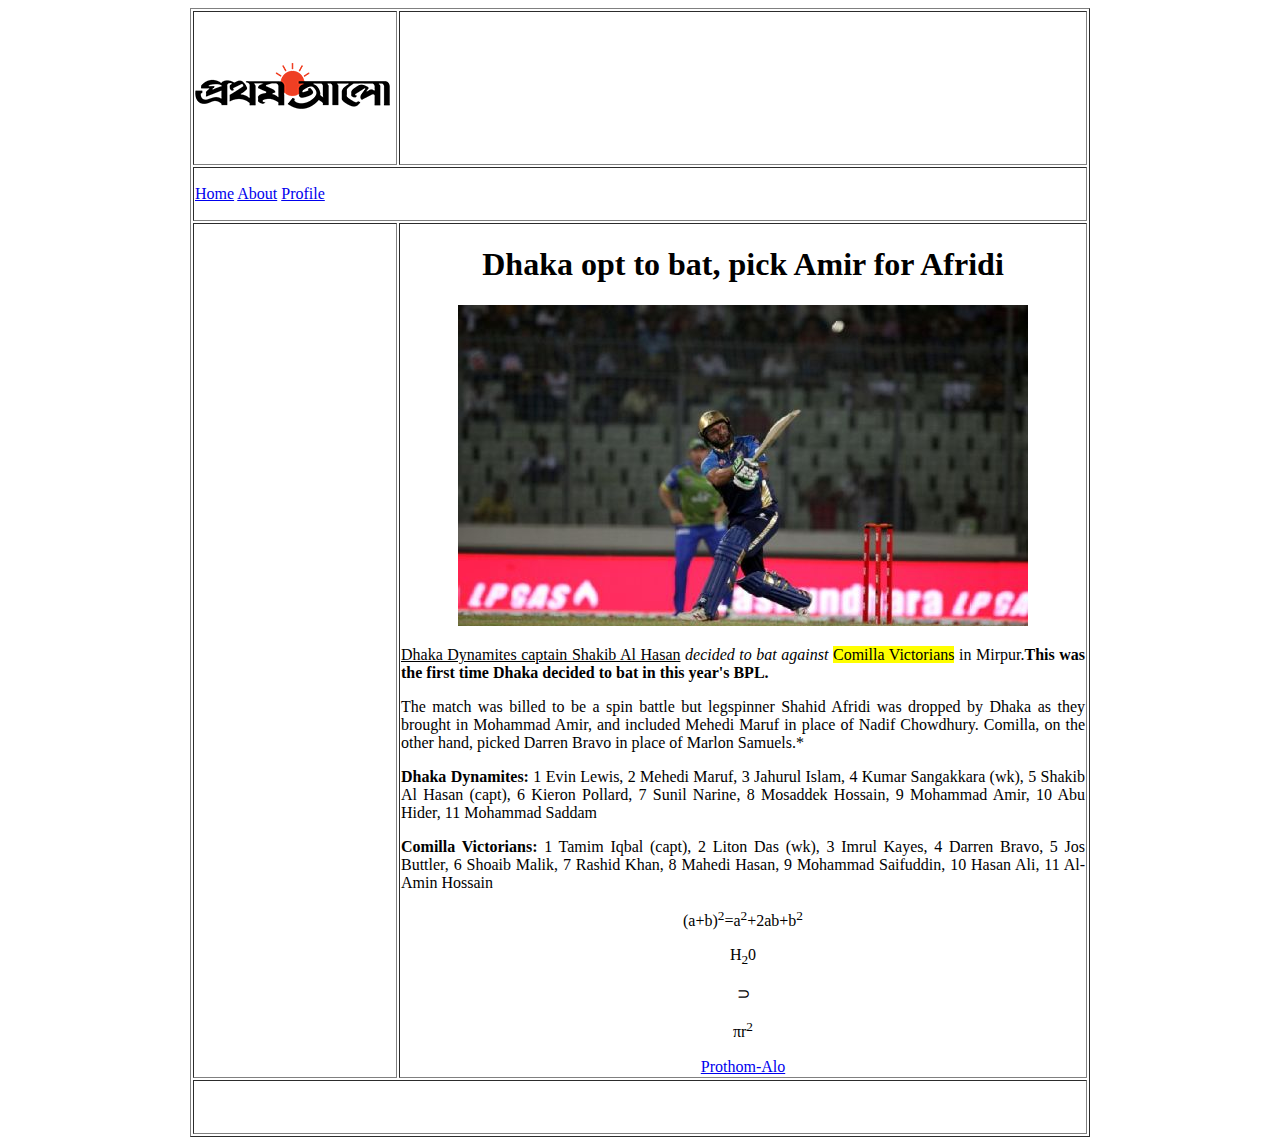
<file: index.html>
<!DOCTYPE html>
<html lang="en">
<head>
    <meta charset="UTF-8">
    <title>Title</title>
</head>
<body>
    <table border="1" width="900" align="center">
        <tr>
            <td height="150" width="200">
                <img src="images/Prothom-Alo.png" alt="Prothom-Alo">
            </td>
            <td></td>
        </tr>
        <tr>
            <td colspan="2" height="50">
                <a href="index.html">Home</a>
                <a href="about.html">About</a>
                <a href="profile.html">Profile</a>
            </td>
        </tr>
        <tr>
            <td height="700"></td>
            <td valign="top" align="center">
                <h1>Dhaka opt to bat, pick Amir for Afridi</h1>
                <img src="images/i.jpg">
                <p align="justify"><ins>Dhaka Dynamites captain Shakib Al Hasan</ins> <em>decided to bat against</em> <mark>Comilla Victorians</mark> in Mirpur.<strong>This was the first time Dhaka decided to bat in this year's BPL.</strong></p>
                <p align="justify">The match was billed to be a spin battle but legspinner Shahid Afridi was dropped by Dhaka as they brought in Mohammad Amir, and included Mehedi Maruf in place of Nadif Chowdhury. Comilla, on the other hand, picked Darren Bravo in place of Marlon Samuels.*</p>
                <p align="justify"><strong>Dhaka Dynamites:</strong> 1 Evin Lewis, 2 Mehedi Maruf, 3 Jahurul Islam, 4 Kumar Sangakkara (wk), 5 Shakib Al Hasan (capt), 6 Kieron Pollard, 7 Sunil Narine, 8 Mosaddek Hossain, 9 Mohammad Amir, 10 Abu Hider, 11 Mohammad Saddam</p>
                <p align="justify"><strong>Comilla Victorians:</strong> 1 Tamim Iqbal (capt), 2 Liton Das (wk), 3 Imrul Kayes, 4 Darren Bravo, 5 Jos Buttler, 6 Shoaib Malik, 7 Rashid Khan, 8 Mahedi Hasan, 9 Mohammad Saifuddin, 10 Hasan Ali, 11 Al-Amin Hossain</p>
                <p>(a+b)<sup>2</sup>=a<sup>2</sup>+2ab+b<sup>2</sup></p>
                <p>H<sub>2</sub>0</p>
                <p>&sup;</p>
                <p>&pi;r<sup>2</sup></p>
                <a href="http://www.prothom-alo.com" target="_blank">Prothom-Alo</a>




            </td>
        </tr>
        <tr>
            <td colspan="2" height="50"></td>
        </tr>
    </table>
</body>
</html>
</file>
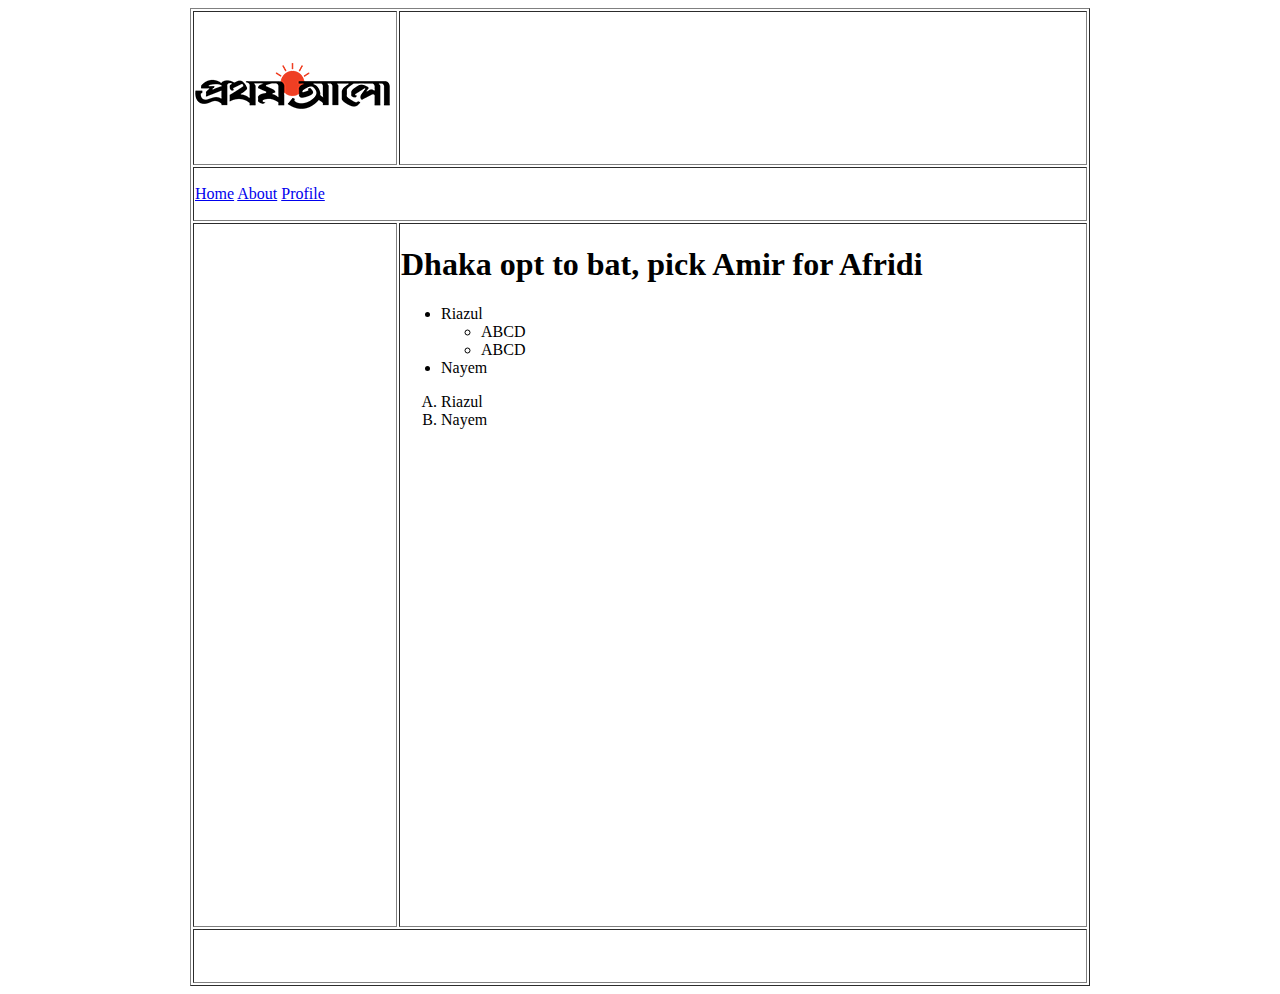
<file: about.html>
<!DOCTYPE html>
<html lang="en">
<head>
    <meta charset="UTF-8">
    <title>Title</title>
</head>
<body>
<table border="1" width="900" align="center">
    <tr>
        <td height="150" width="200">
            <img src="images/Prothom-Alo.png" alt="Prothom-Alo">
        </td>
        <td></td>
    </tr>
    <tr>
        <td colspan="2" height="50">
            <a href="index.html">Home</a>
            <a href="about.html">About</a>
            <a href="profile.html">Profile</a>
        </td>
    </tr>
    <tr>
        <td height="700"></td>
        <td valign="top">
            <h1>Dhaka opt to bat, pick Amir for Afridi</h1>
            <ul>
                <li>Riazul
                <ul>
                    <li>ABCD</li>
                    <li>ABCD</li>
                </ul>
                </li>
                <li>Nayem</li>
            </ul>
            <ol type="A">
                <li>Riazul</li>
                <li>Nayem</li>
            </ol>

        </td>
    </tr>
    <tr>
        <td colspan="2" height="50"></td>
    </tr>
</table>
</body>
</html>
</file>
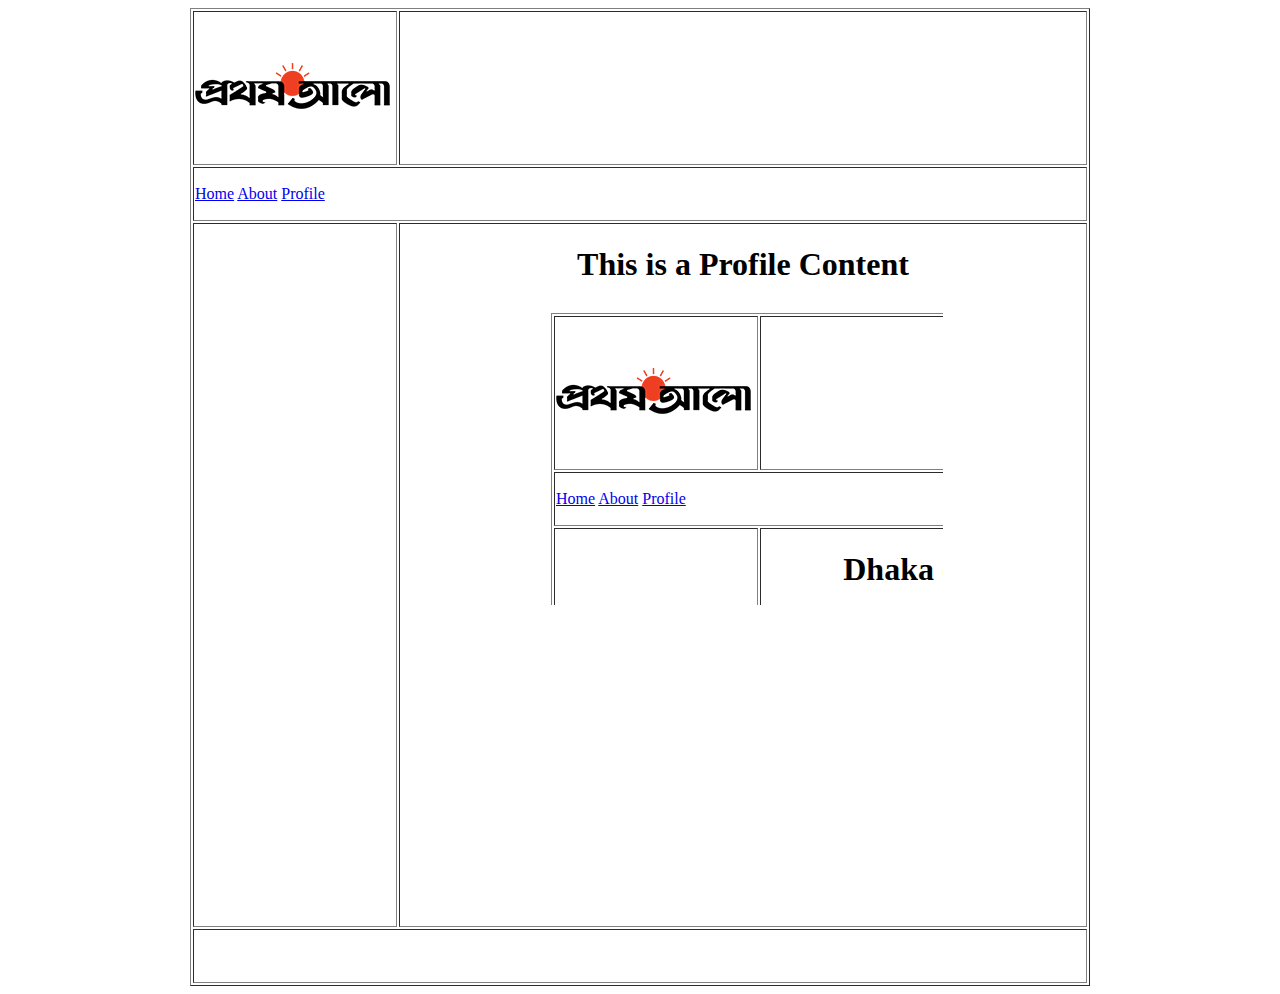
<file: profile.html>
<!DOCTYPE html>
<html lang="en">
<head>
    <meta charset="UTF-8">
    <title>Title</title>
</head>
<body>
<table border="1" width="900" align="center">
    <tr>
        <td height="150" width="200">
            <img src="images/Prothom-Alo.png" alt="Prothom-Alo">
        </td>
        <td></td>
    </tr>
    <tr>
        <td colspan="2" height="50">
            <a href="index.html">Home</a>
            <a href="about.html">About</a>
            <a href="profile.html">Profile</a>
        </td>
    </tr>
    <tr>
        <td height="700"></td>
        <td valign="top" align="center">
            <h1>This is a Profile Content</h1>
            <object height="300" width="400" data="index.html"></object>

        </td>
    </tr>
    <tr>
        <td colspan="2" height="50"></td>
    </tr>
</table>
</body>
</html>
</file>
